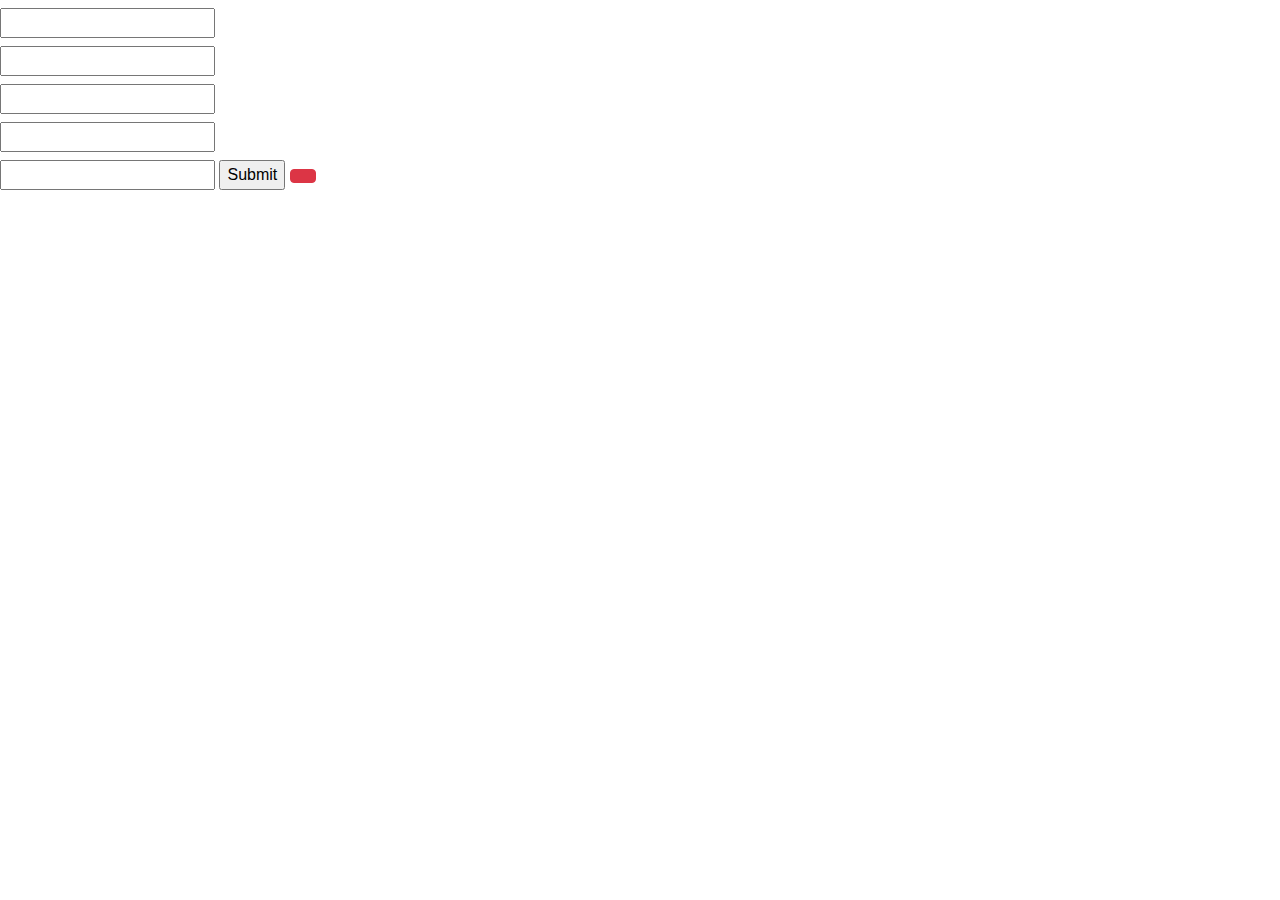
<file: src/main/resources/templates/addProduct.html>
<!DOCTYPE html>
<html  xmlns:th="http://www.thymeleaf.org">
<head>
    <meta charset = "ISO-8859-1"/>
    <link href="//maxcdn.bootstrapcdn.com/bootstrap/4.0.0/css/bootstrap.min.css" rel="stylesheet" id="bootstrap-css">
    <script src="//maxcdn.bootstrapcdn.com/bootstrap/4.0.0/js/bootstrap.min.js"></script>
    <script src="https://ajax.googleapis.com/ajax/libs/jquery/3.1.1/jquery.min.js"></script>
</head>
<body>
<div th:insert="~{fragments/navbar.html :: navbar}"></div>
<div class="wrapper fadeInDown">
    <div id="formContent">

        <!-- Tabs Titles -->
        <div class="fadeIn first">
            <h2 th:text="#{addProduct.tp}"></h2>
        </div>


        <!-- Login Form -->
        <form name="addProduct" method="post" th:action="@{/addProduct}" th:object="${form}" >
            <th:block th:if="${error}"><h6 style="color: red" th:text="#{error.code}">  </h6></th:block>
            <input type="text" th:field="*{code}"  class="fadeIn second" required th:placeholder="#{addProduct.code}">
            <th:block th:if="${#fields.hasErrors('name')}"><h6 style="color: red" th:text="#{error.null}">  </h6></th:block>
            <input type="text"th:field="*{name}"  class="fadeIn second"required th:placeholder="#{addProduct.productName}">
            <th:block th:if="${#fields.hasErrors('description')}"><h6 style="color: red" th:text="#{error.null}">  </h6></th:block>
            <input type="text" th:field="*{description}" class="fadeIn second" required th:placeholder="#{addProduct.description}">
            <th:block th:if="${#fields.hasErrors('cost')}"><h6 style="color: red" th:text="#{error.null}">  </h6></th:block>
            <input type="number" class="number" min="0" th:field="*{cost}"   required th:placeholder="#{addProduct.cost}">
            <th:block th:if="${#fields.hasErrors('quantity')}"><h6 style="color: red" th:text="#{error.null}">  </h6></th:block>
            <input type="number" class="number" min="0" th:field="*{quantity}" required th:placeholder="#{addProduct.quantity}">
            <input type="submit" class="fadeIn fourth" th:value="#{btn.addProduct}">
            <a class="btn btn-danger" role="button" href="/products" th:text="#{btn.cancel}"></a>
        </form>

    </div>
</div>

</body>
<div th:insert="~{fragments/style.html :: style}"></div>
</html>
</file>
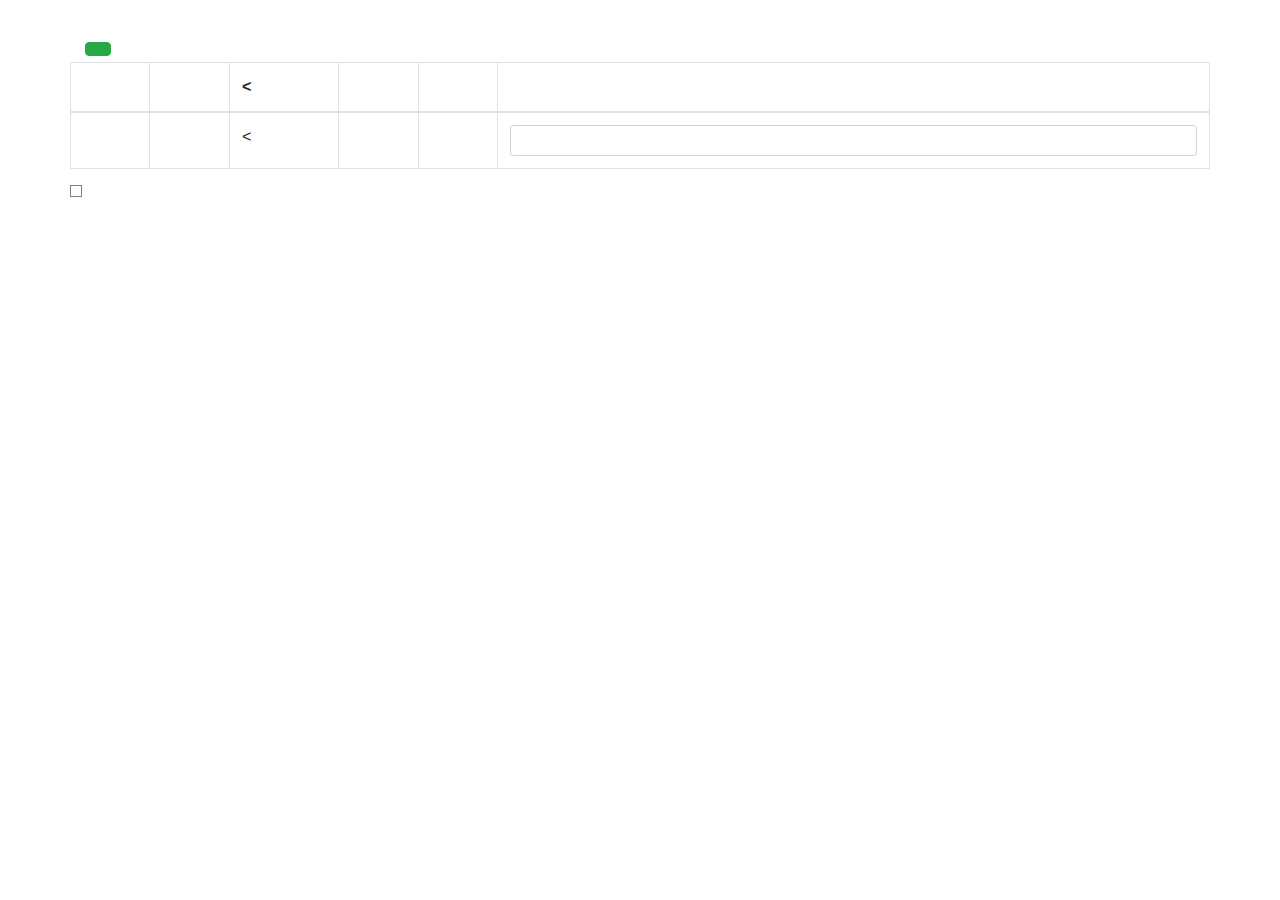
<file: src/main/resources/templates/createInvoice.html>
<!DOCTYPE html>
<html  xmlns:th="http://www.thymeleaf.org">
<head>
    <meta charset = "ISO-8859-1"/>
    <link href="//maxcdn.bootstrapcdn.com/bootstrap/4.0.0/css/bootstrap.min.css" rel="stylesheet" id="bootstrap-css">
    <script src="//maxcdn.bootstrapcdn.com/bootstrap/4.0.0/js/bootstrap.min.js"></script>
    <script src="https://ajax.googleapis.com/ajax/libs/jquery/3.1.1/jquery.min.js"></script>
</head>
<body>
<div th:insert="~{fragments/navbar.html :: navbar}"></div>

<div class="fadeIn first">
    <div class="container-fluid" style="font-size: 20px">
        <div class="container">
            <a href="/invoices" class="nav-link"><h2 th:text="#{menu.back}" ></h2></a>
            <h2 th:text="#{admin.createInvoice}"></h2>
            <button type="submit"  form = "checked" class="btn btn-success" th:text="#{btn.create}"></button>
        </div>
    </div>
    <form id = "checked" method="post" th:action="@{/createInvoice}"th:object="${form}" >
        <div class="container">
            <div class="row">
                <table class="table table-bordered" >
                    <thead>
                    <tr>
                        <th th:text="#{products.code}" ></th>
                        <th th:text="#{products.name}"></th>
                        <th th:text="#{products.description}"><</th>
                        <th th:text="#{products.cost}"></th>
                        <th th:text="#{products.quantity}"></th>
                        <th class="text-center" th:text="#{payments.setQuantity}"></th>
                    </tr>
                    </thead>
                    <tbody>
                        <tr th:each="product:${page.content}">
                            <td th:text="${product.code}" ></td>
                            <td th:text="${product.name}"></td>
                            <td th:text="${product.description}"><</td>
                            <td th:text="${product.cost}"></td>
                            <td th:text="${product.quantity}"></td>
                            <td >
                                <input class="form-control form-control-sm" hidden th:name="idQuantity" th:value="${product.code}"/>
                                <input class="form-control form-control-sm"  th:name="idQuantity" size="1" type="number" th:min = "0" th:max="${product.quantity}  " th:value="0"/>
                            </td>
                        </tr>
                        <table border="1" cellpadding="5" cellspacing="5">
                            <tr>
                                <div th:if="${page.totalPages > 0}"
                                     th:each="pageNumber : ${pageNumbers}">
                                    <td>
                                        <a th:href="@{/createInvoice(page=${pageNumber}-1)}"
                                           th:text="${pageNumber}"></a>
                                    </td>
                                </div>
                            </tr>
                        </table>
                    </tbody>
                </table>
            </div>
        </div>
    </form>
</div>

</body>
<div th:insert="~{fragments/style.html :: style}"></div>
</html>
</file>
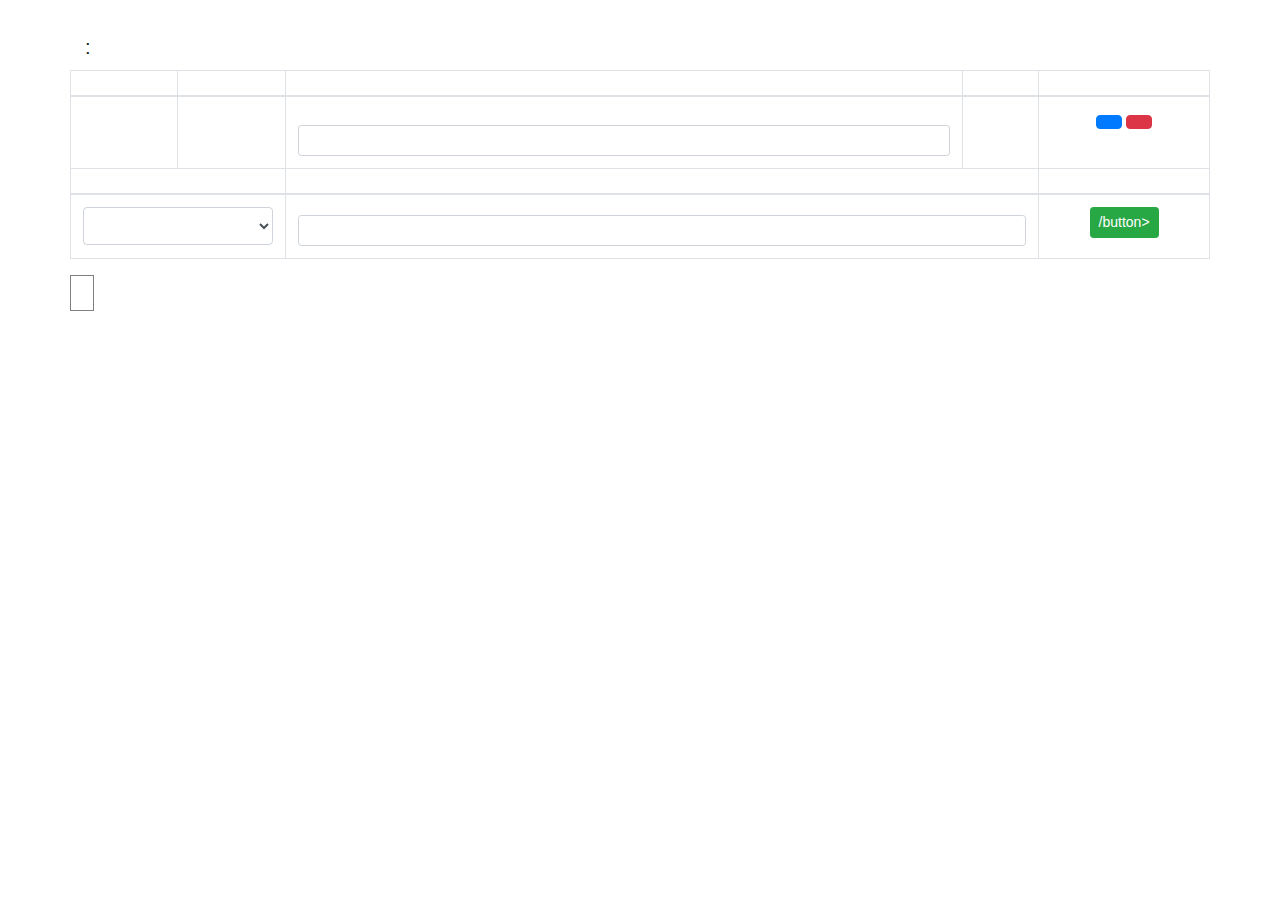
<file: src/main/resources/templates/editInvoice.html>
<!DOCTYPE html>
<html  xmlns:th="http://www.thymeleaf.org">
<head>
    <meta charset = "ISO-8859-1"/>
    <link href="//maxcdn.bootstrapcdn.com/bootstrap/4.0.0/css/bootstrap.min.css" rel="stylesheet" id="bootstrap-css">
    <script src="//maxcdn.bootstrapcdn.com/bootstrap/4.0.0/js/bootstrap.min.js"></script>
    <script src="https://ajax.googleapis.com/ajax/libs/jquery/3.1.1/jquery.min.js"></script>
</head>
<body>
<div th:insert="~{fragments/navbar.html :: navbar}"></div>

<div class="fadeIn first">
    <div class="container-fluid" style="font-size: 20px">
        <div class="container">
            <a href="/invoices" class="nav-link"><h2 th:text="#{menu.back}" ></h2></a>
            <h2 th:text="#{admin.editInvoice}" ></h2>
            <h2 class="text-center" th:text="#{payments.total}"> </h2>:
                <h2 th:text="${total}">  </h2>
        </div>
    </div>
    <div class="container">
        <div class="row">
            <table class="table table-bordered">
                <thead>
                <tr>
                    <th th:text="#{payments.invoiceCode}"></th>
                    <th th:text="#{payments.productCode}"></th>
                    <th th:text="#{products.quantity}" ></th>
                    <th th:text="#{products.cost}"></th>
                    <th class="text-center" width="15%" th:text="#{menu.action}"></th>
                </tr>
                </thead>
                <tbody>
                    <tr th:each="order:${page.content}">
                        <form  method="post" th:action="@{/editInvoice}" >
                        <td th:text="${order.invoice.invoiceCode}"></td>
                        <td th:text="${order.product.code}"></td>
                        <td>
                            <div th:switch="${order.getInvoice().getStatus().toString()}">
                            <p th:case="'[FINISHED]'" th:text="${order.quantity}"></p>
                            <p th:case="'[CANCELLED]'" th:text="${order.quantity}"></p>
                                <th:block th:if="${errorUpdate==order.orderId}"><h6 style="color: red" th:text="#{error.quantity}">  </h6></th:block>
                            <input th:case="'[CREATED]'"  class="form-control form-control-sm" size="1" min="0"  type="number"  th:name = "setQuantity" th:value="${order.quantity}">
                            </div>
                        </td>
                        <td th:text="${order.orderValue}"></td>
                        <td align="center" th:if="${order.getInvoice().getStatus().toString()=='[CREATED]'}">
                            <input class="input" type="text"  hidden th:name="invoiceId" th:value="${invoiceId}"/>
                            <input class="input" type="text"  hidden th:name="orderId" th:value="${order.orderId}"/>
                            <button  type="submit" name="action" value="update" class="btn btn-primary" th:text="#{btn.update}" ></button>
                            <button  type="submit" name="action" value="delete" class="btn btn-danger" th:text="#{btn.del}" ></button>
                        </td>
                        </form>
                    </tr>
                </tbody>
                </tbody>
                <th:block th:if="${status=='[CREATED]'}">
                <thead>
                <tr>
                    <th colspan="2" th:text="#{payments.productCode}" ></th>
                    <th colspan="2" th:text="#{products.quantity}" ></th>
                    <th class="text-center" width="15%" th:text="#{menu.action}"></th>
                </tr>
                </thead>
                <tbody>
                <form id="add" method="post" th:action="@{/editInvoice}" >
                    <tr>
                        <td colspan="2">
                            <select  class="form-control"  th:name="productCode" required>
                                <th:block  th:each="product:${products}">
                                    <option th:text="${product.code}" th:value="${product.code}"></option>
                                </th:block>
                            </select>
                        </td>
                        <td colspan="2">
                            <th:block th:if="${errorAdd}"><h6 style="color: red" th:text="#{error.quantity}">  </h6></th:block>
                            <input class="form-control form-control-sm" size="1" type="number" min="0" th:name="addQuantity"  required /></td>
                        <td align="center" >
                            <input class="input" type="text"  hidden th:name="invoiceId" th:value="${invoiceId}"/>
                            <button type="submit"  name="action" value="add" form = "add" class="btn btn-success btn-sm" th:text="#{btn.addProduct}" >/button>
                        </td>
                    </tr>
                </form>
                </tbody>
                </th:block>
                <table border="1" cellpadding="5" cellspacing="5">
                    <tr>
                        <div th:if="${page.totalPages > 0}"
                             th:each="pageNumber : ${pageNumbers}">
                            <td>
                                <form th:action="@{/editInvoice}" method="post">
                                <input type="text" hidden  th:name="id" th:value="${invoiceId} ">
                                <input type="text" hidden  th:name="page" th:value="${pageNumber}-1 ">
                                <button style="border: 0;background: transparent;" type="submit" > <span th:text="${pageNumber}"></span></button>
                                </form>
                            </td>
                        </div>
                    </tr>
                </table>
            </table>
        </div>
    </div>
</div>

</body>
<div th:insert="~{fragments/style.html :: style}"></div>
</html>
</file>
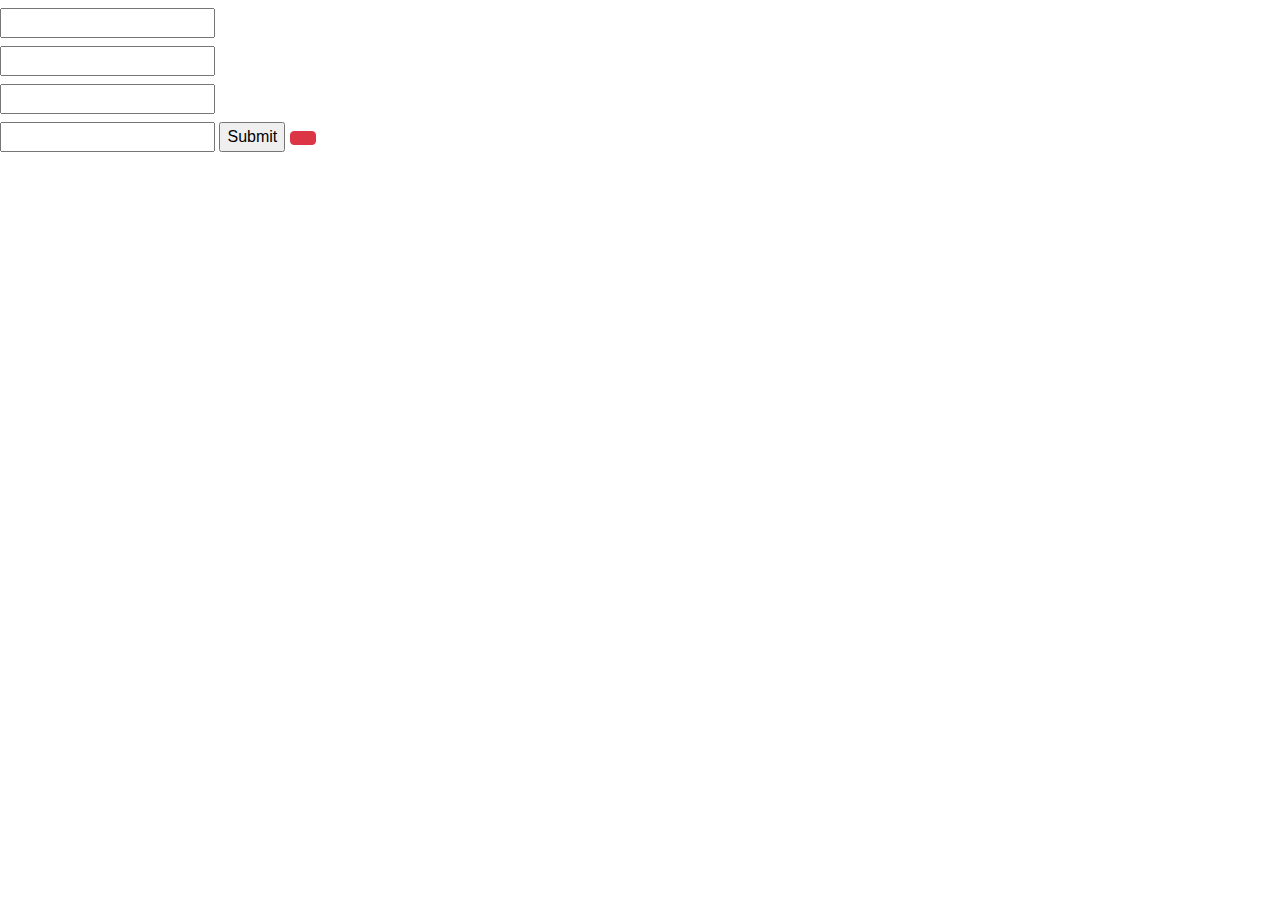
<file: src/main/resources/templates/editProduct.html>
<!DOCTYPE html>
<html  xmlns:th="http://www.thymeleaf.org">
<head>
    <meta charset = "ISO-8859-1"/>
    <link href="//maxcdn.bootstrapcdn.com/bootstrap/4.0.0/css/bootstrap.min.css" rel="stylesheet" id="bootstrap-css">
    <script src="//maxcdn.bootstrapcdn.com/bootstrap/4.0.0/js/bootstrap.min.js"></script>
    <script src="https://ajax.googleapis.com/ajax/libs/jquery/3.1.1/jquery.min.js"></script>
</head>
<body>
<div th:insert="~{fragments/navbar.html :: navbar}"></div>

<div class="wrapper fadeInDown">
    <div id="formContent">

        <!-- Tabs Titles -->
        <div class="fadeIn first">
            <h2 th:text="#{editProduct.top}"></h2>
        </div>


        <!-- Login Form -->
        <form name="addProduct" method="post" th:action="@{/editProduct}" th:object="${product}" >
            <input type="text" hidden th:field="*{productId}" th:value="*{productId}">
            <input type="text" hidden name="action" value="save">
            <input type="text"  hidden th:field="*{code}" th:value="*{code}"   class="fadeIn second" required th:placeholder="#{addProduct.code}">
            <th:block th:if="${#fields.hasErrors('name')}"><h6 style="color: red" th:text="#{error.null}">  </h6></th:block>
            <input type="text"th:field="*{name}"  th:value="*{name}"  class="fadeIn second"required th:placeholder="#{addProduct.productName}">
            <th:block th:if="${#fields.hasErrors('description')}"><h6 style="color: red" th:text="#{error.null}">  </h6></th:block>
            <input type="text" th:field="*{description}" th:value="*{description}"  class="fadeIn second" required th:placeholder="#{addProduct.description}">
            <th:block th:if="${#fields.hasErrors('cost')}"><h6 style="color: red" th:text="#{error.null}">  </h6></th:block>
            <input type="number" class="number" min="0" th:field="*{cost}"  th:value="*{cost}"  required th:placeholder="#{addProduct.cost}">
            <th:block th:if="${#fields.hasErrors('quantity')}"><h6 style="color: red" th:text="#{error.null}">  </h6></th:block>
            <input type="number" class="number" min="0" th:field="*{quantity}"  th:value="*{quantity}" required th:placeholder="#{addProduct.quantity}">
            <input type="submit" name="" class="fadeIn fourth" th:value="#{btn.save}">
            <a class="btn btn-danger" role="button" href="/products" th:text="#{btn.cancel}"></a>
        </form>

    </div>
</div>

</body>
<div th:insert="~{fragments/style.html :: style}"></div>
</html>
</file>
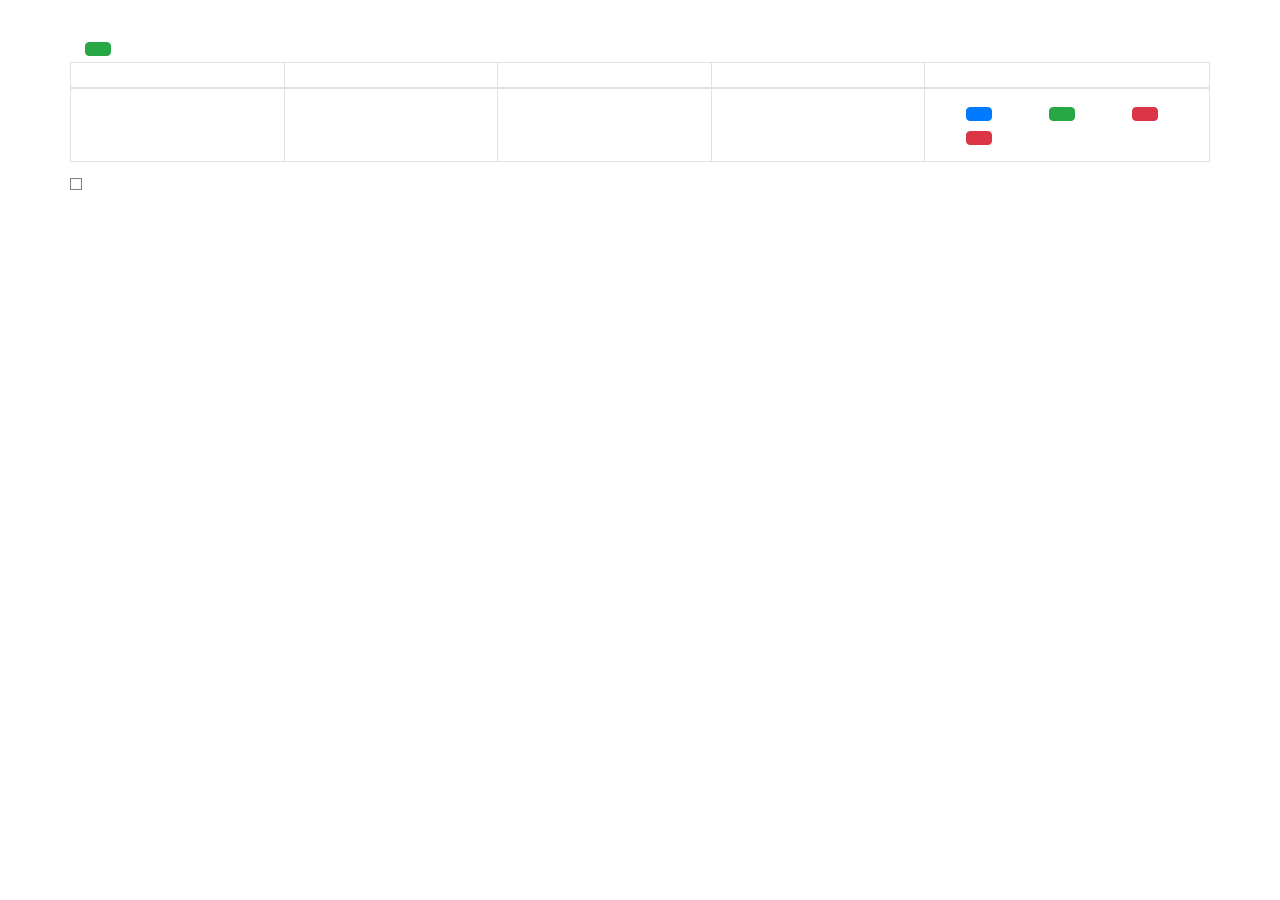
<file: src/main/resources/templates/invoices.html>
<!DOCTYPE html>
<html  xmlns:th="http://www.thymeleaf.org">
<head>
    <meta charset = "ISO-8859-1"/>
    <link href="//maxcdn.bootstrapcdn.com/bootstrap/4.0.0/css/bootstrap.min.css" rel="stylesheet" id="bootstrap-css">
    <script src="//maxcdn.bootstrapcdn.com/bootstrap/4.0.0/js/bootstrap.min.js"></script>
    <script src="https://ajax.googleapis.com/ajax/libs/jquery/3.1.1/jquery.min.js"></script>
</head>
<body>
<div th:insert="~{fragments/navbar.html :: navbar}"></div>

<div class="fadeIn first">
    <div class="container-fluid" style="font-size: 20px">
        <div class="container">
            <a href="/admin" class="nav-link"><h2 th:text="#{menu.back}" ></h2></a>
            <h2 th:text="#{admin.invoice}" ></h2>
            <a href="/createInvoice" role="button" class="btn btn-success" th:text="#{btn.create}"></a>
        </div>
    </div>
    <div class="container">
        <div class="row">
            <table class="table table-bordered">
                <thead>
                <tr>
                    <th th:text="#{products.code}"></th>
                    <th th:text="#{invoices.date}"></th>
                    <th th:text="#{invoices.note}"></th>
                    <th th:text="#{invoices.status}"></th>
                    <th class="text-center" width="25%" th:text="#{menu.action}" ></th>
                </tr>
                </thead>
                <tbody>
                    <tr th:each="invoice:${page.content}">
                        <td th:text="${invoice.invoiceCode}"></td>
                        <td th:text="${invoice.date}"></td>
                        <td th:text="${invoice.invoiceNotes}" ></td>
                        <td>
                            <th:block th:switch="${invoice.status.toString()}">
                            <span th:case="'[FINISHED]'" th:text="#{status.FINISHED}"></span>
                            <span th:case="'[CANCELLED]'" th:text="#{status.CANCELLED}"></span>
                            <span th:case="'[CREATED]'" th:text="#{status.CREATED}"></span>
                            </th:block>
                        </td>
                        <td align="center">
                            <form class="colform2" method="post"  th:action="@{/editInvoice}">
                                <input type="text" hidden  th:name="id" th:value="${invoice.invoiceId} ">
                                <button type="submit" class="btn btn-primary" th:text="#{btn.details}"></button>
                            </form>
                            <form class="colform2"  th:action="@{/invoices}"  method="post">
                                <input type="text" hidden  th:name="id" th:value="${invoice.invoiceId} ">
                                <button th:if="${invoice.getStatus().toString()=='[CREATED]' }" type="submit" name="action" value="finish"  class="btn btn-success sm" th:text="#{btn.finish}" ></button>
                            </form>
                            <form class="colform2"  th:action="@{/invoices}"  method="post">
                                <input type="text" hidden  th:name="id" th:value="${invoice.invoiceId} ">
                                <button th:if="${invoice.getStatus().toString()=='[CREATED]'} " type="submit" name="action" value="cancel" class="btn btn-danger" th:text="#{btn.cancel}" ></button>
                            </form>
                            <form class="colform2"  th:action="@{/invoices}"  method="post">
                                <input type="text" hidden  th:name="id" th:value="${invoice.invoiceId} ">
                                <button th:if="${invoice.getStatus().toString()=='[FINISHED]' || invoice.getStatus().toString()=='[CANCELLED]' }" type="submit" name="action" value="delete" class="btn btn-danger sm" th:text="#{btn.del}" ></button>
                            </form>
                        </td>
                    </tr>
                    <table border="1" cellpadding="5" cellspacing="5">
                        <tr>
                        <div th:if="${page.totalPages > 0}"
                             th:each="pageNumber : ${pageNumbers}">
                            <td>
                                <a th:href="@{/invoices(page=${pageNumber}-1)}"
                                   th:text="${pageNumber}"></a>
                            </td>
                        </div>
                        </tr>
                    </table>
                </tbody>
            </table>
        </div>
    </div>
</div>

</body>
<div th:insert="~{fragments/style.html :: style}"></div>
</html>


<style>

    .colform2 {
        float:left;
        width: 32%;
    }
</style>
</file>
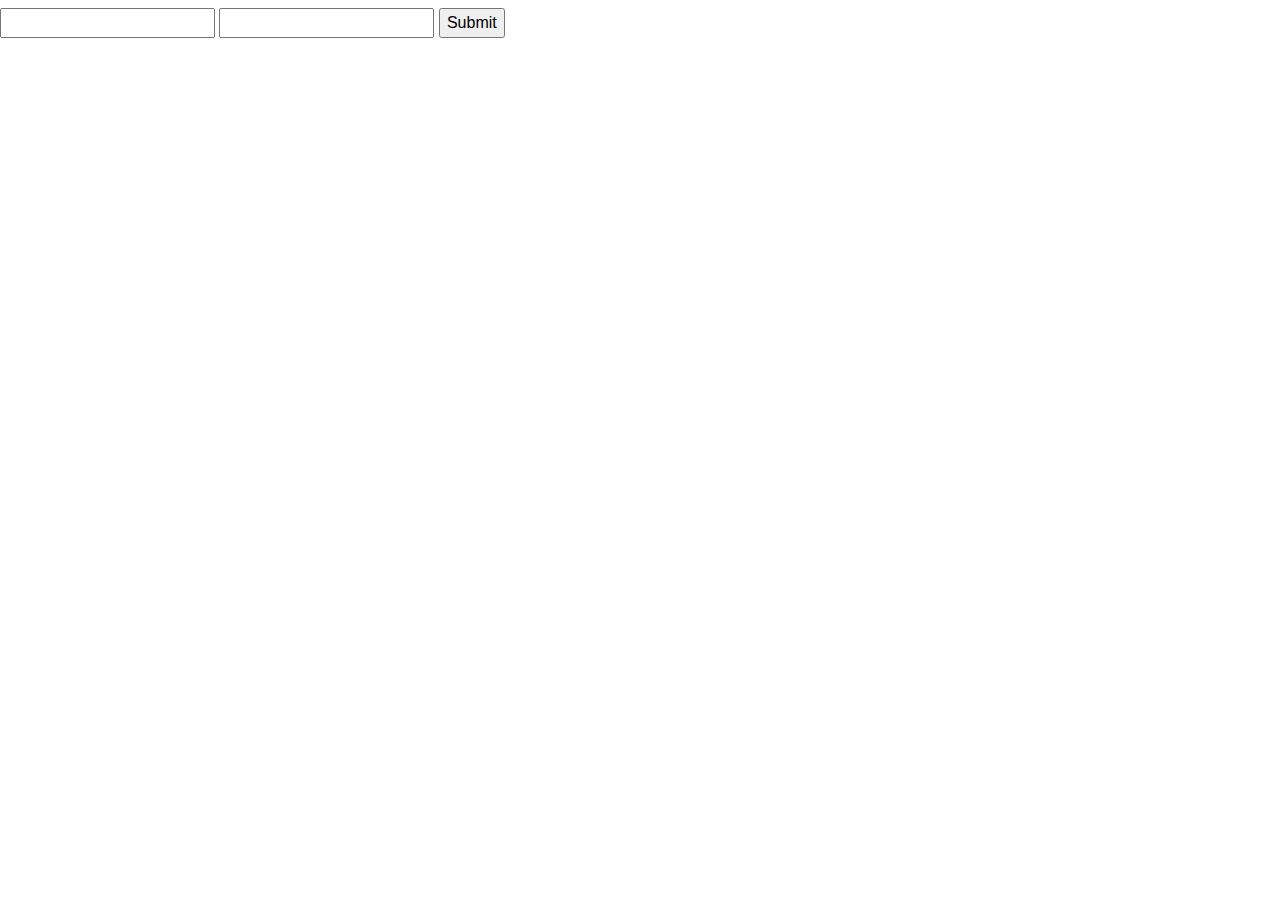
<file: src/main/resources/templates/login.html>
<!DOCTYPE html>
<html  xmlns:th="http://www.thymeleaf.org">
<head>
    <meta charset = "ISO-8859-1"/>
    <link href="//maxcdn.bootstrapcdn.com/bootstrap/4.0.0/css/bootstrap.min.css" rel="stylesheet" id="bootstrap-css">
    <script src="//maxcdn.bootstrapcdn.com/bootstrap/4.0.0/js/bootstrap.min.js"></script>
    <script src="https://ajax.googleapis.com/ajax/libs/jquery/3.1.1/jquery.min.js"></script>
</head>
<body>
<div th:insert="~{fragments/navbar.html :: navbar}"></div>

<div class="wrapper fadeInDown">
    <div id="formContent">
        <!-- Tabs Titles -->
        <div class="fadeIn first">
            <h2 th:text="#{login.top}"></h2>
        </div>

        <!-- Login Form -->
        <form method="post" th:action="@{/login}">
            <th:block th:if="${error}"><h6 style="color: red" th:text="#{error.error}">  </h6></th:block>
            <input type="text" id="login" class="fadeIn second" required name="username" th:placeholder="#{login.log}">
            <input type="password" id="password" class="fadeIn third" required name="password" th:placeholder="#{login.pass}">
            <input type="submit" class="fadeIn fourth" th:value="#{menu.login}">
        </form>


    </div>
</div>
</body>
<div th:insert="~{fragments/style.html :: style}"></div>
</html>
</file>
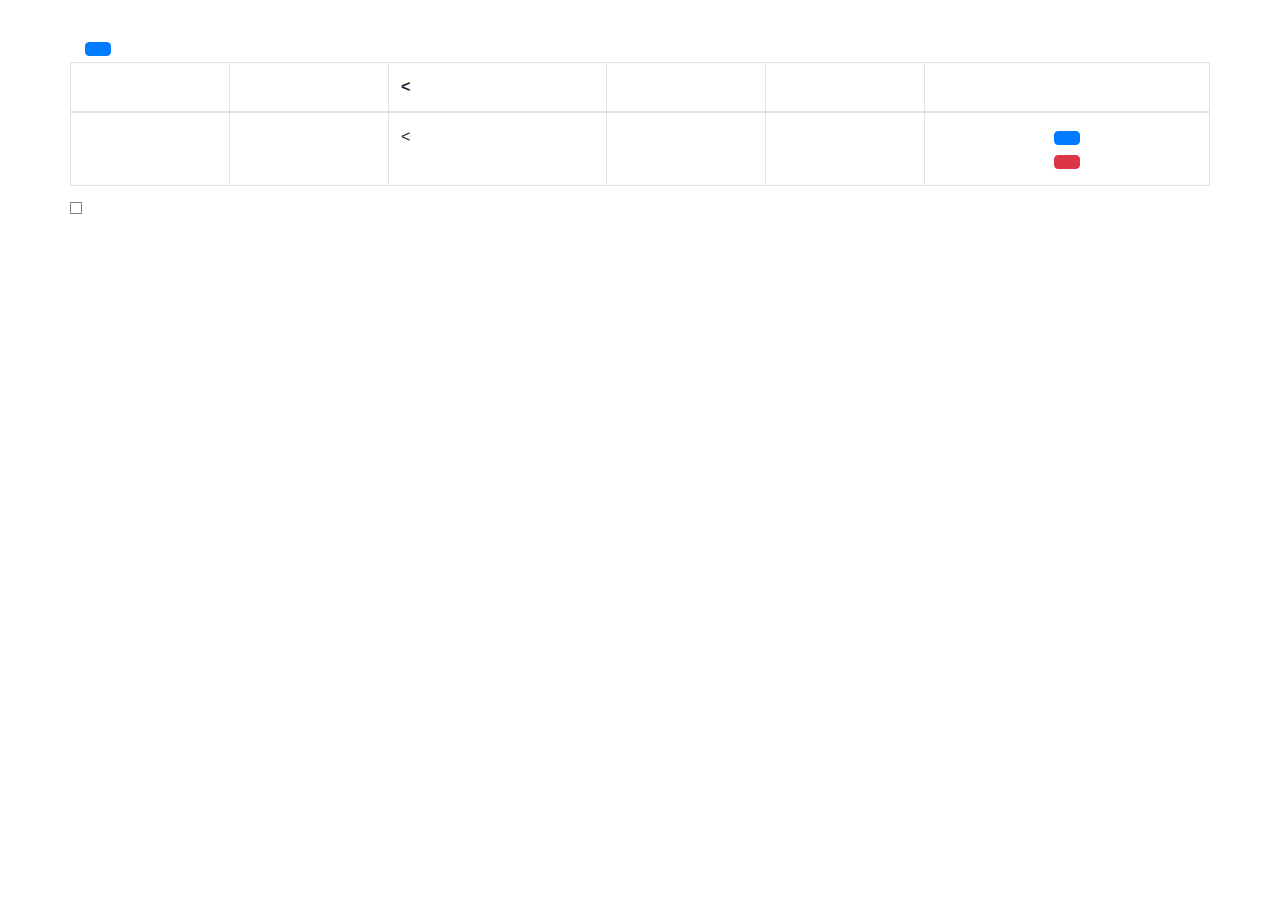
<file: src/main/resources/templates/products.html>
<!DOCTYPE html>
<html  xmlns:th="http://www.thymeleaf.org">
<head>
    <meta charset = "ISO-8859-1"/>
    <link href="//maxcdn.bootstrapcdn.com/bootstrap/4.0.0/css/bootstrap.min.css" rel="stylesheet" id="bootstrap-css">
    <script src="//maxcdn.bootstrapcdn.com/bootstrap/4.0.0/js/bootstrap.min.js"></script>
    <script src="https://ajax.googleapis.com/ajax/libs/jquery/3.1.1/jquery.min.js"></script>
</head>
<body>
<div th:insert="~{fragments/navbar.html :: navbar}"></div>

<div class="fadeIn first">
    <div class="container-fluid" style="font-size: 20px">
        <div class="container">
            <a href="/admin" class="nav-link"><h2 th:text="#{menu.back}" ></h2></a>
            <h2 th:text ="#{admin.products}"></h2>
            <form method="get" th:action="@{/addProduct}">
                    <button type="submit" class="btn btn-primary" th:text="#{btn.addProduct}"></button>
            </form>
        </div>
    </div>
    <div class="container">
        <div class="row">
            <table class="table table-bordered">
                <thead>
                <tr>
                    <th th:text="#{products.code}" ></th>
                    <th th:text="#{products.name}"></th>
                    <th th:text="#{products.description}"><</th>
                    <th th:text="#{products.cost}"></th>
                    <th th:text="#{products.quantity}"></th>
                    <th class="text-center" width="25%" th:text="#{menu.action}"></th>
                </tr>
                </thead>
                <tbody>
                <div th:each="product:${page.content}">
                    <tr>
                        <td th:text="${product.code}" ></td>
                        <td th:text="${product.name}"></td>
                        <td th:text="${product.description}"><</td>
                        <td th:text="${product.cost}"></td>
                        <td th:text="${product.quantity}"></td>
                        <td align="center">
                            <form class="colform" method="post" th:action="@{/editProduct}">
                                <input type="text" hidden  th:name="id" th:value="${product.productId} ">
                                <button type="submit" class="btn btn-primary" th:text="#{btn.edit}"></button>
                            </form>
                            <form class="colform"  th:action="@{/products}" th:id="${product.productId}" method="post">
                                <input type="text" hidden  th:name="id" th:value="${product.productId} ">
                                <button type="submit" name="action" value="delete" class="btn btn-danger" th:text="#{btn.del}" ></button>
                            </form>
                        </td>
                    </tr>
                </div>
                <table border="1" cellpadding="5" cellspacing="5">
                    <tr>
                        <div th:if="${page.totalPages > 0}"
                             th:each="pageNumber : ${pageNumbers}">
                            <td>
                                <a th:href="@{/products(page=${pageNumber}-1)}"
                                   th:text="${pageNumber}"></a>
                            </td>
                        </div>
                    </tr>
                </table>
                </tbody>
            </table>
        </div>
    </div>
</div>


</body>
<div th:insert="~{fragments/style.html :: style}"></div>
</html>
</file>
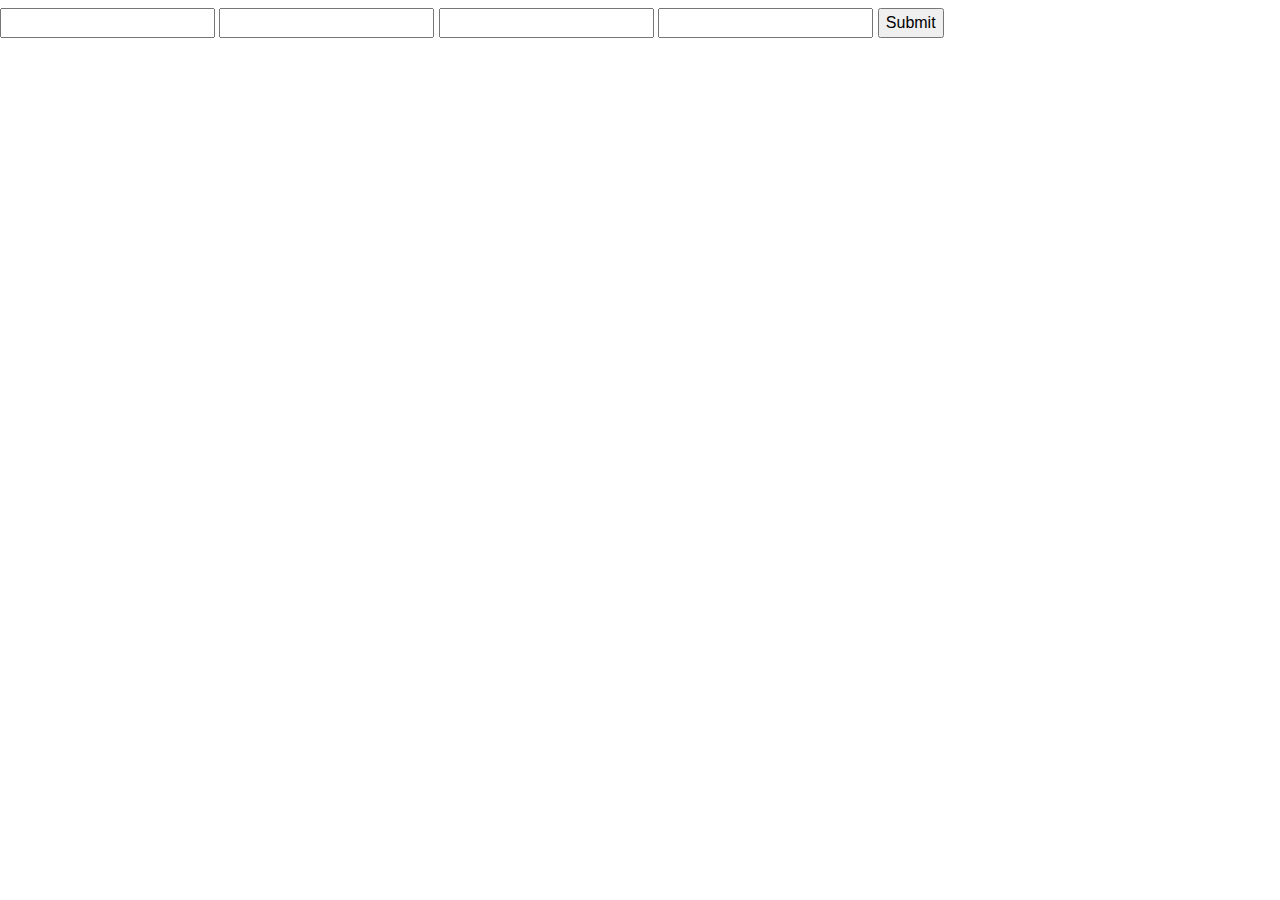
<file: src/main/resources/templates/registration.html>
<!DOCTYPE html>
<html  xmlns:th="http://www.thymeleaf.org">
<head>
    <meta charset = "ISO-8859-1"/>
    <link href="//maxcdn.bootstrapcdn.com/bootstrap/4.0.0/css/bootstrap.min.css" rel="stylesheet" id="bootstrap-css">
    <script src="//maxcdn.bootstrapcdn.com/bootstrap/4.0.0/js/bootstrap.min.js"></script>
    <script src="https://ajax.googleapis.com/ajax/libs/jquery/3.1.1/jquery.min.js"></script>
</head>
<body>
<div th:insert="~{fragments/navbar.html :: navbar}"></div>

<div class="wrapper fadeInDown">
    <div id="formContent">

        <!-- Tabs Titles -->
        <div class="fadeIn first">
            <h2 th:text="#{registration.top}"></h2>
        </div>


        <!-- Login Form -->
        <form name="registration" method="post" th:action="@{/registration}" th:object="${form}" >
            <th:block th:if="${error}"><h6 style="color: red" th:text="#{error.login}">  </h6></th:block>
            <input type="text" th:field="*{username}"  class="fadeIn second" required th:placeholder="#{login.log}">
            <input type="password" id="password" class="fadeIn third" required th:field="*{password}" th:placeholder="#{login.pass}">
            <input type="text" th:field="*{name}" class="fadeIn second"required th:placeholder="#{registration.name}">
            <input type="text" th:field="*{surname}"class="fadeIn second" required th:placeholder="#{registration.surname}">
            <input type="submit" class="fadeIn fourth" th:value="#{menu.signup}">
        </form>

    </div>
</div>


</body>
<div th:insert="~{fragments/style.html :: style}"></div>
</html>
</file>
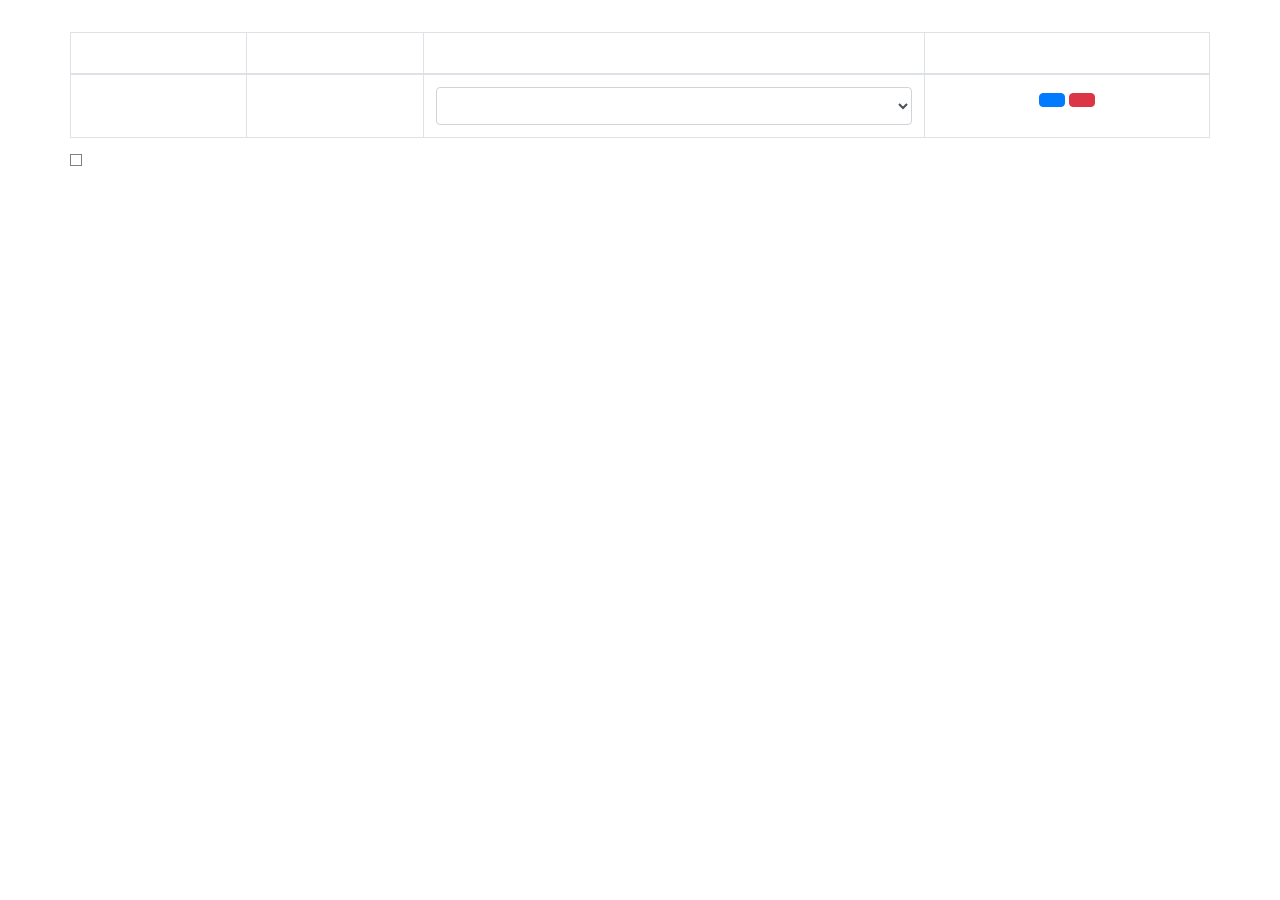
<file: src/main/resources/templates/users.html>
<!DOCTYPE html>
<html  xmlns:th="http://www.thymeleaf.org">
<head>
    <meta charset = "ISO-8859-1"/>
    <link href="//maxcdn.bootstrapcdn.com/bootstrap/4.0.0/css/bootstrap.min.css" rel="stylesheet" id="bootstrap-css">
    <script src="//maxcdn.bootstrapcdn.com/bootstrap/4.0.0/js/bootstrap.min.js"></script>
    <script src="https://ajax.googleapis.com/ajax/libs/jquery/3.1.1/jquery.min.js"></script>
</head>
<body>
<div th:insert="~{fragments/navbar.html :: navbar}"></div>

<div class="fadeIn first">
    <div class="container-fluid" style="font-size: 20px">
        <div class="container">
            <a href="/admin" class="nav-link"><h2 th:text="#{menu.back}" ></h2></a>
            <h2 th:text="#{admin.users}"></h2>
        </div>
    </div>
    <div class="container">
        <div class="row">
            <table class="table table-bordered">
                <thead>
                <tr>
                    <th><p th:text="#{users.name}" ></p></th>
                    <th><p th:text="#{users.surname}" ></p></th>
                    <th><p th:text="#{users.userRole}" ></p></th>
                    <th class="text-center" width="25%"><p th:text="#{menu.action}" ></p></th>
                </tr>
                </thead>
                <tbody>
                <tr th:each="user : ${page.content}">
                        <td th:text="${user.name}">
                        <td th:text="${user.surname}"></td>
                    <form th:action="@{/users}" th:id="${user.userId}" method="post">
                        <td>
                            <select  class="form-control"  name="UserRole" required>
                                <th:block th:switch="${user.userRole.toString()}">
                                    <option  th:value="'USER'" th:text="#{role.USER}" th:case="'[USER]'" selected ></option>
                                    <option  th:value="'MERCHANT'" th:text="#{role.MERCHANT}"th:case="'[MERCHANT]'" selected ></option>
                                    <option  th:value="'CASHIER'" th:text="#{role.CASHIER}"th:case="'[CASHIER]'" selected ></option>
                                    <option  th:value="'SENIOR_CASHIER'" th:text="#{role.SENIOR_CASHIER}"th:case="'[SENIOR_CASHIER]'" selected ></option>
                                    <option  th:value="'ADMIN'" th:text="#{role.ADMIN}"th:case="'[ADMIN]'" selected ></option>
                                </th:block>
                                    <option  th:unless="${user.userRole.toString()=='[USER]'}" th:value="'USER'" th:text="#{role.USER}" ></option>
                                    <option  th:unless="${user.userRole.toString()=='[MERCHANT]'}"  th:value="'MERCHANT'" th:text="#{role.MERCHANT}"></option>
                                    <option  th:unless="${user.userRole.toString()=='[CASHIER]'}"  th:value="'CASHIER'" th:text="#{role.CASHIER}"></option>
                                    <option  th:unless="${user.userRole.toString()=='[SENIOR_CASHIER]'}" th:value="'SENIOR_CASHIER'" th:text="#{role.SENIOR_CASHIER}"></option>
                                    <option  th:unless="${user.userRole.toString()=='[ADMIN]'}"  th:value="'ADMIN'" th:text="#{role.ADMIN}"></option>

                            </select>
                        </td>
                        <td align="center">
                               <input type="text" hidden  th:name="id" th:value="${user.userId} ">
                                <button type="submit" name="action" value="update" class="btn btn-primary" th:text="#{btn.edit}" ></button>
                                <button type="submit" name="action" value="delete" class="btn btn-danger" th:text="#{btn.del}" ></button>

                        </td>
                    </form>
                    </tr>
                </th:forEach>
                <table border="1" cellpadding="5" cellspacing="5">
                    <tr>
                        <div th:if="${page.totalPages > 0}"
                             th:each="pageNumber : ${pageNumbers}">
                            <td>
                                <a th:href="@{/users(page=${pageNumber}-1)}"
                                   th:text="${pageNumber}"></a>
                            </td>
                        </div>
                    </tr>
                </table>
                </tbody>
            </table>
        </div>
    </div>
</div>

</body>
<div th:insert="~{fragments/style.html :: style}"></div>
</html>
</file>
